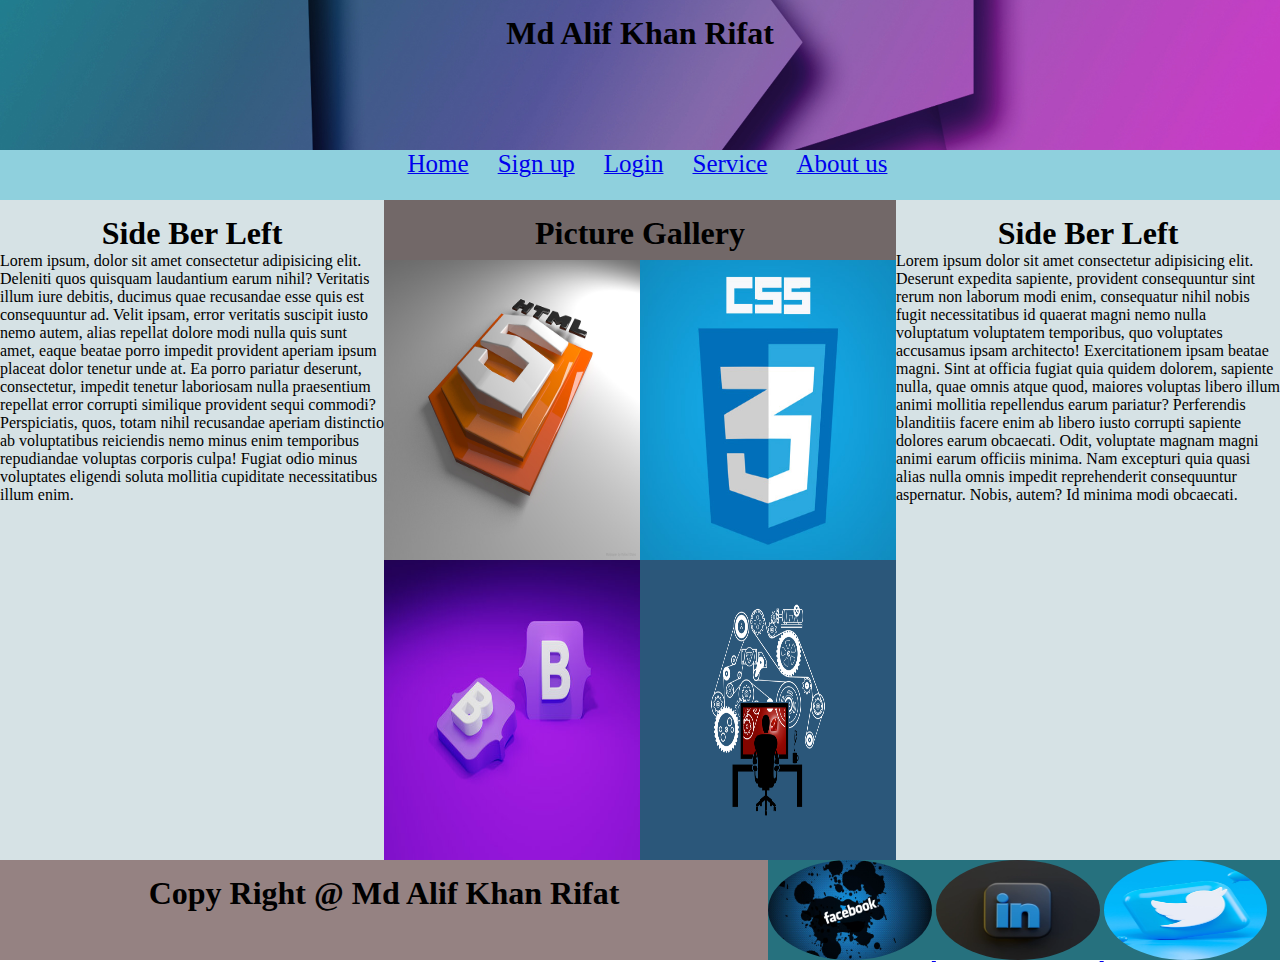
<file: index.html>
<!DOCTYPE html>
<html lang="en">
<head>
    <meta charset="UTF-8">
    <meta http-equiv="X-UA-Compatible" content="IE=edge">
    <meta name="viewport" content="width=device-width, initial-scale=1.0">
    <title>Home Work 2</title>
    <link rel="stylesheet" href="css/style.css">

    
</head>
<body>
    <div class="main">
        <div class="div1">
            <header>
                <div class="div1h">
                    <H1>Md Alif Khan Rifat</H1> 
                </div>
                <div class="div2h">
                    
                        <ul> 
                            <a href="index.html"><li>Home</li></a>
                            <a href="signup.html"><li class="list">Sign up</li></a>
                            <a href="login.html"><li>Login</li></a>
                            <a href="service.html"><li>Service</li></a>
                            <a href="about.html"><li>About us</li></a>   
                        </ul>
                    
                </div>
            </header>
        </div>
        <div class="div2">
            <div class="div2l">
                <h1>Side Ber Left</h1>
                <p>
                    Lorem ipsum, dolor sit amet consectetur adipisicing elit. Deleniti quos quisquam laudantium earum nihil? Veritatis illum iure debitis, ducimus quae recusandae esse quis est consequuntur ad. Velit ipsam, error veritatis suscipit iusto nemo autem, alias repellat dolore modi nulla quis sunt amet, eaque beatae porro impedit provident aperiam ipsum placeat dolor tenetur unde at. Ea porro pariatur deserunt, consectetur, impedit tenetur laboriosam nulla praesentium repellat error corrupti similique provident sequi commodi? Perspiciatis, quos, totam nihil recusandae aperiam distinctio ab voluptatibus reiciendis nemo minus enim temporibus repudiandae voluptas corporis culpa! Fugiat odio minus voluptates eligendi soluta mollitia cupiditate necessitatibus illum enim.
                </p>
            </div>
            <div class="div2m">
                <div class="div2m1">
                    <h1>Picture Gallery</h1>
                    
                </div>
                <div class="div2m2">
                    <img src="img/pic1.jpg" alt="#" style="height: 300px; width: 100%;">
                </div>
                <div class="div2m3">
                    <img src="img/pic2.jpg" alt="#" style="height: 300px; width: 100%;">
                </div>
                <div class="div2m4">
                    <img src="img/pic3.jpg" alt="#" style="height: 300px; width: 100%;">
                </div>
                <div class="div2m5" >
                    <img src="img/pic4.png" alt="#" style="height: 300px; width: 100%;">
                </div>
            </div>
            <div class="div2r">
                <h1>Side Ber Left</h1>
                <p>
                    Lorem ipsum dolor sit amet consectetur adipisicing elit. Deserunt expedita sapiente, provident consequuntur sint rerum non laborum modi enim, consequatur nihil nobis fugit necessitatibus id quaerat magni nemo nulla voluptatum voluptatem temporibus, quo voluptates accusamus ipsam architecto! Exercitationem ipsam beatae magni. Sint at officia fugiat quia quidem dolorem, sapiente nulla, quae omnis atque quod, maiores voluptas libero illum animi mollitia repellendus earum pariatur? Perferendis blanditiis facere enim ab libero iusto corrupti sapiente dolores earum obcaecati. Odit, voluptate magnam magni animi earum officiis minima. Nam excepturi quia quasi alias nulla omnis impedit reprehenderit consequuntur aspernatur. Nobis, autem? Id minima modi obcaecati.

                </p>
            </div>
        </div>
        <div class="div3">
            <div class="div3l" style=" position:absolute; width: 60%; height: 100px; background-color: rgb(149, 130, 130); left: 0%; text-align: center;">
                <h1>Copy Right @ Md Alif Khan Rifat</h1>
            </div>
            <div class="div3r" style=" position:absolute; width: 40%; height: 100px; background-color: rgb(38, 113, 126); right: 0%;">
                
                <a href="https://www.facebook.com/mdalifkhanrifat/" target="_blank">
                    <img src="img/dpic1.jpg" width="32%" height="100px" alt="Facebook" style="border-radius:50%;">
                </a>
                <a href="https://www.linkedin.com/in/mdalifkhanrifat/" target="_blank">
                    <img src="img/dpic2.webp" width="32%" height="100px" alt="Linkedin" style="border-radius:50%;">
                </a>
                <a href="https://twitter.com/mdalifkhanrifat" target="_blank">
                    <img src="img/dpic3.jpg" width="32%" height="100px" alt="Twitter" style="border-radius:50%;">
                </a>
            </div>
        </div>
    </div>
</body>
</html>
</file>
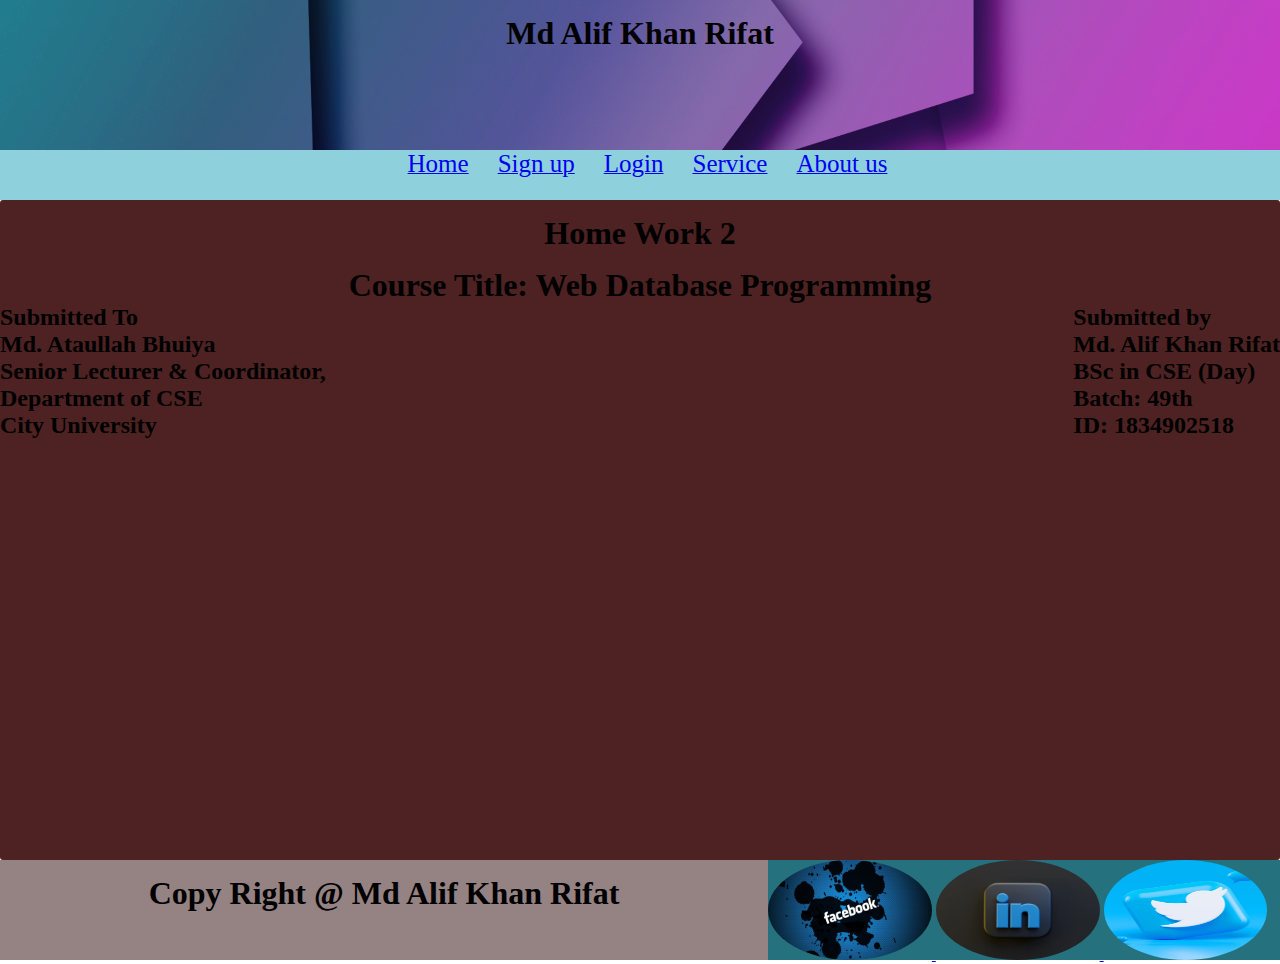
<file: about.html>
<!DOCTYPE html>
<html lang="en">
<head>
    <meta charset="UTF-8">
    <meta http-equiv="X-UA-Compatible" content="IE=edge">
    <meta name="viewport" content="width=device-width, initial-scale=1.0">
    <title>Home Work 2</title>
    <link rel="stylesheet" href="css/style.css">

    
</head>
<body>
    <div class="main">
        <div class="div1">
            <header>
                <div class="div1h">
                    <H1>Md Alif Khan Rifat</H1> 
                </div>
                <div class="div2h">
                    
                        <ul> 
                            <a href="index.html"><li>Home</li></a>
                            <a href="signup.html"><li class="list">Sign up</li></a>
                            <a href="login.html"><li>Login</li></a>
                            <a href="service.html"><li>Service</li></a>
                            <a href="about.html"><li>About us</li></a>   
                        </ul>
                    
                </div>
            </header>
        </div>
        <div class="div2">
            <h1>Home Work 2</h1>
            <section>
                <h1>Course Title: Web Database Programming</h1>
            </section>
            <section section style="float: left;">
                <h2>Submitted To</h2>
                <h2>Md. Ataullah Bhuiya</h2>
                <h2>Senior Lecturer & Coordinator,<br>
                    Department of CSE <br>
                    City University
                    </h2>
            </section>
            <section style="float: right;">
                <h2>Submitted by</h2>
                <h2>Md. Alif Khan Rifat</h2>
                <h2>BSc in CSE (Day) <br>
                    Batch: 49th <br>
                    ID: 1834902518 
                    </h2>
            </section>

        </div>
        <div class="div3">
            <div class="div3l" style=" position:absolute; width: 60%; height: 100px; background-color: rgb(149, 130, 130); left: 0%; text-align: center;">
                <h1>Copy Right @ Md Alif Khan Rifat</h1>
            </div>
            <div class="div3r" style=" position:absolute; width: 40%; height: 100px; background-color: rgb(38, 113, 126); right: 0%;">
                
                <a href="https://www.facebook.com/mdalifkhanrifat/" target="_blank">
                    <img src="img/dpic1.jpg" width="32%" height="100px" alt="Facebook" style="border-radius:50%;">
                </a>
                <a href="https://www.linkedin.com/in/mdalifkhanrifat/" target="_blank">
                    <img src="img/dpic2.webp" width="32%" height="100px" alt="Linkedin" style="border-radius:50%;">
                </a>
                <a href="https://twitter.com/mdalifkhanrifat" target="_blank">
                    <img src="img/dpic3.jpg" width="32%" height="100px" alt="Twitter" style="border-radius:50%;">
                </a>
            </div>
        </div>
    </div>
</body>
</html>
</file>
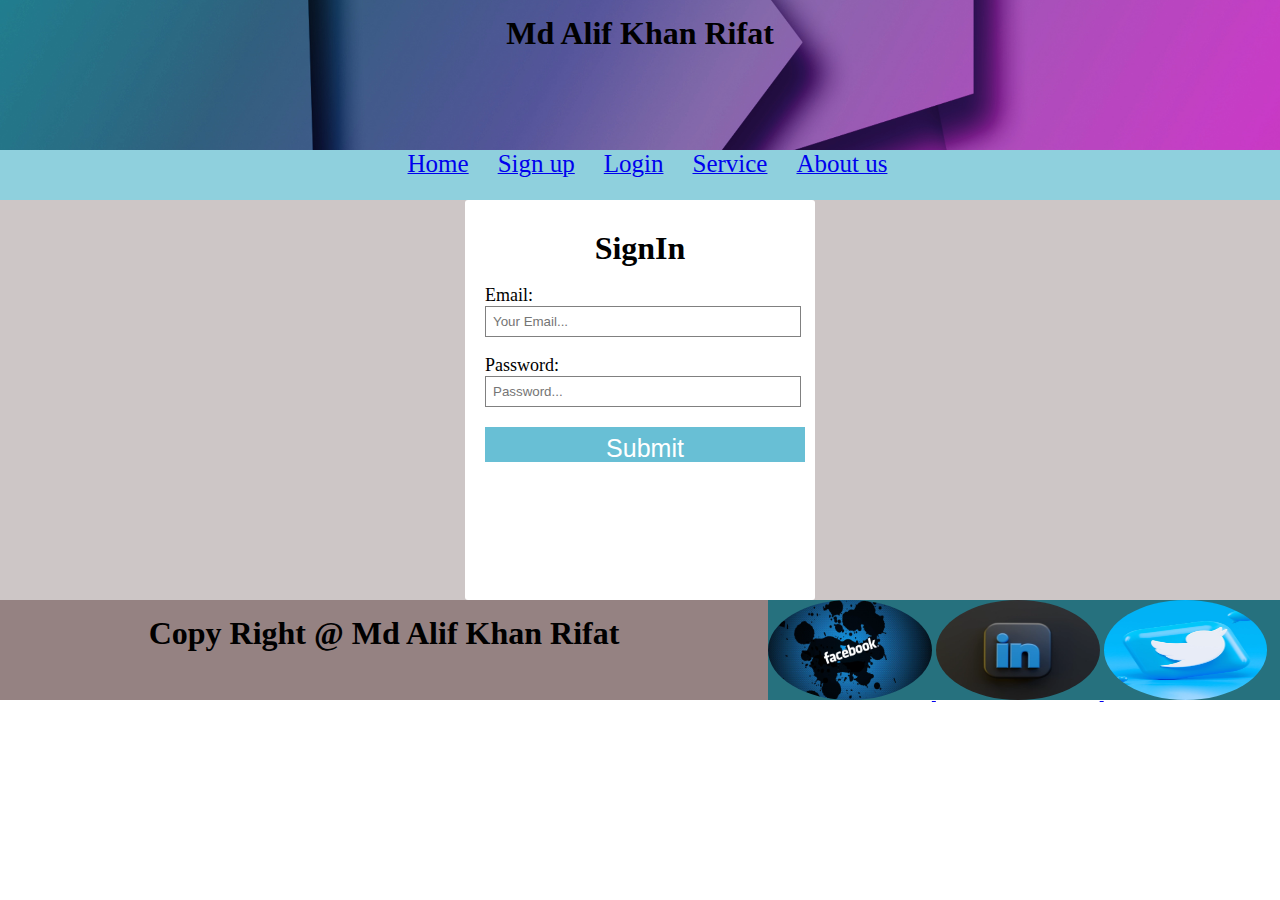
<file: login.html>
<!DOCTYPE html>
<html lang="en">
<head>
    <meta charset="UTF-8">
    <meta http-equiv="X-UA-Compatible" content="IE=edge">
    <meta name="viewport" content="width=device-width, initial-scale=1.0">
    <title>Log In</title>
    <link rel="stylesheet" href="css/style.css">

</head>
<body>
    <div class="div1">
        <header>
            <div class="div1h">
                <H1>Md Alif Khan Rifat</H1> 
            </div>
            <div class="div2h">
                
                <ul> 
                    <a href="index.html"><li>Home</li></a>
                    <a href="signup.html"><li class="list">Sign up</li></a>
                    <a href="login.html"><li>Login</li></a>
                    <a href="service.html"><li>Service</li></a>
                    <a href="about.html"><li>About us</li></a>   
                </ul>
                
            </div>
        </header>
    </div>
    <div class="div2sigup">
        <section class="singin_box">
            <h1></h1>
            <h1>SignIn</h1>
            <form action="#">
                <label class="label1" for="email">Email:</label>
                <input class="inputc" type="email" placeholder="Your Email...">
                <label class="label1" for="password">Password:</label>
                <input class="inputc" type="password" placeholder="Password...">
                <input class="inputc" type="button" value="Submit">


            </form>
        </section>
    </div>
    <div class="div3">
        <div class="div3l" style=" position:absolute; width: 60%; height: 100px; background-color: rgb(149, 130, 130); left: 0%; text-align: center;">
            <h1>Copy Right @ Md Alif Khan Rifat</h1>
        </div>
        <div class="div3r" style=" position:absolute; width: 40%; height: 100px; background-color: rgb(38, 113, 126); right: 0%;">
            
            <a href="https://www.facebook.com/mdalifkhanrifat/" target="_blank">
                <img src="img/dpic1.jpg" width="32%" height="100px" alt="Facebook" style="border-radius:50%;">
            </a>
            <a href="https://www.linkedin.com/in/mdalifkhanrifat/" target="_blank">
                <img src="img/dpic2.webp" width="32%" height="100px" alt="Linkedin" style="border-radius:50%;">
            </a>
            <a href="https://twitter.com/mdalifkhanrifat" target="_blank">
                <img src="img/dpic3.jpg" width="32%" height="100px" alt="Twitter" style="border-radius:50%;">
            </a>
        </div>
    </div>
</body>
</html>
</file>
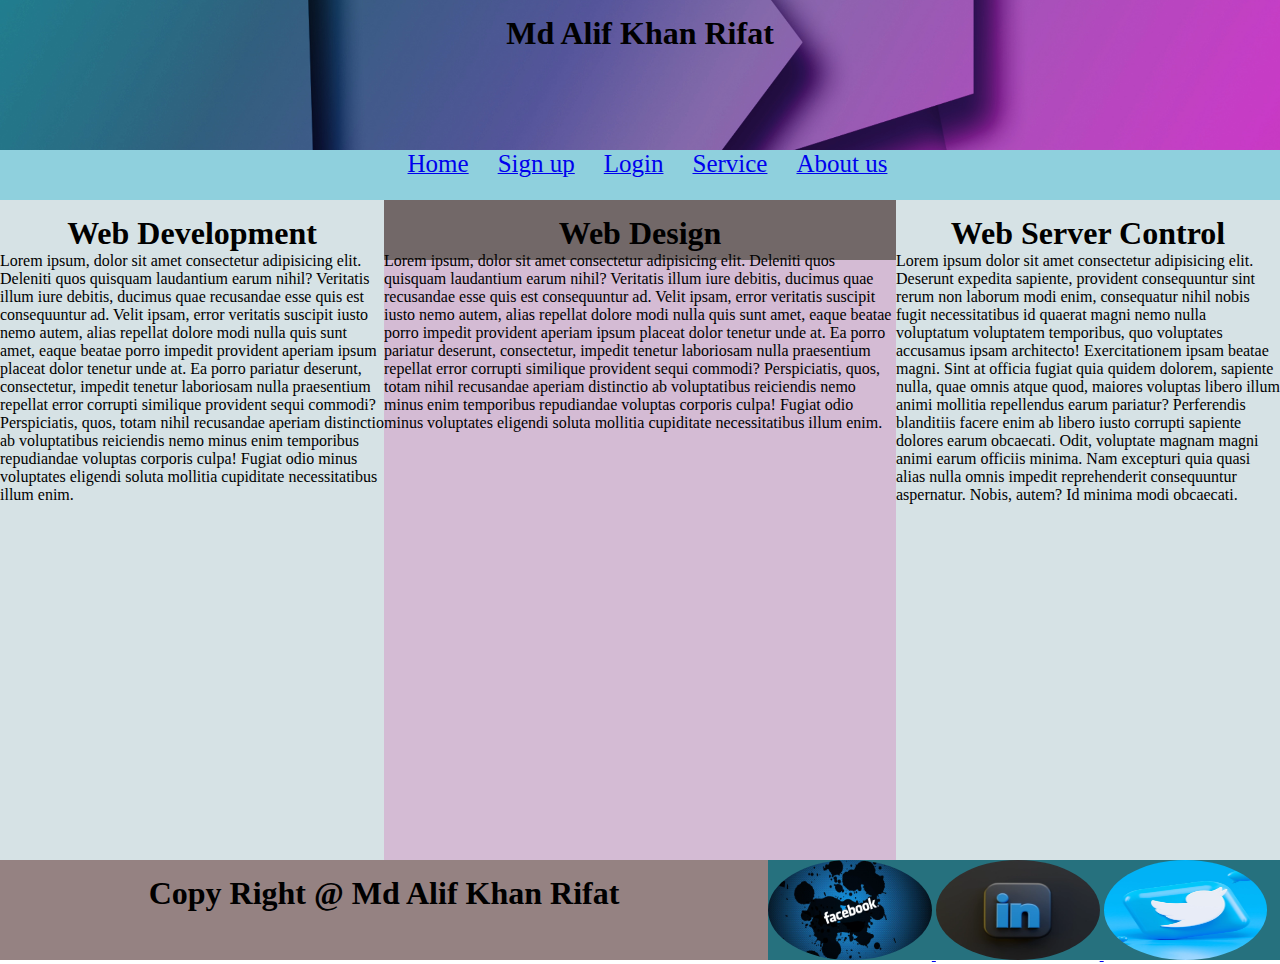
<file: service.html>
<!DOCTYPE html>
<html lang="en">
<head>
    <meta charset="UTF-8">
    <meta http-equiv="X-UA-Compatible" content="IE=edge">
    <meta name="viewport" content="width=device-width, initial-scale=1.0">
    <title>Home Work 2</title>
    <link rel="stylesheet" href="css/style.css">

    
</head>
<body>
    <div class="main">
        <div class="div1">
            <header>
                <div class="div1h">
                    <H1>Md Alif Khan Rifat</H1> 
                </div>
                <div class="div2h">
                    
                        <ul> 
                            <a href="index.html"><li>Home</li></a>
                            <a href="signup.html"><li class="list">Sign up</li></a>
                            <a href="login.html"><li>Login</li></a>
                            <a href="service.html"><li>Service</li></a>
                            <a href="about.html"><li>About us</li></a>   
                        </ul>
                    
                </div>
            </header>
        </div>
        <div class="div2">
            <div class="div2l">
                <h1>Web Development</h1>
                <p>
                    Lorem ipsum, dolor sit amet consectetur adipisicing elit. Deleniti quos quisquam laudantium earum nihil? Veritatis illum iure debitis, ducimus quae recusandae esse quis est consequuntur ad. Velit ipsam, error veritatis suscipit iusto nemo autem, alias repellat dolore modi nulla quis sunt amet, eaque beatae porro impedit provident aperiam ipsum placeat dolor tenetur unde at. Ea porro pariatur deserunt, consectetur, impedit tenetur laboriosam nulla praesentium repellat error corrupti similique provident sequi commodi? Perspiciatis, quos, totam nihil recusandae aperiam distinctio ab voluptatibus reiciendis nemo minus enim temporibus repudiandae voluptas corporis culpa! Fugiat odio minus voluptates eligendi soluta mollitia cupiditate necessitatibus illum enim.
                </p>
            </div>
            <div class="div2m">
                <div class="div2m1">
                    <h1>Web Design</h1>
                    <p>
                        Lorem ipsum, dolor sit amet consectetur adipisicing elit. Deleniti quos quisquam laudantium earum nihil? Veritatis illum iure debitis, ducimus quae recusandae esse quis est consequuntur ad. Velit ipsam, error veritatis suscipit iusto nemo autem, alias repellat dolore modi nulla quis sunt amet, eaque beatae porro impedit provident aperiam ipsum placeat dolor tenetur unde at. Ea porro pariatur deserunt, consectetur, impedit tenetur laboriosam nulla praesentium repellat error corrupti similique provident sequi commodi? Perspiciatis, quos, totam nihil recusandae aperiam distinctio ab voluptatibus reiciendis nemo minus enim temporibus repudiandae voluptas corporis culpa! Fugiat odio minus voluptates eligendi soluta mollitia cupiditate necessitatibus illum enim.
                    </p>
                    
                </div>
                
            </div>
            <div class="div2r">
                <h1>Web Server Control</h1>
                <p>
                    Lorem ipsum dolor sit amet consectetur adipisicing elit. Deserunt expedita sapiente, provident consequuntur sint rerum non laborum modi enim, consequatur nihil nobis fugit necessitatibus id quaerat magni nemo nulla voluptatum voluptatem temporibus, quo voluptates accusamus ipsam architecto! Exercitationem ipsam beatae magni. Sint at officia fugiat quia quidem dolorem, sapiente nulla, quae omnis atque quod, maiores voluptas libero illum animi mollitia repellendus earum pariatur? Perferendis blanditiis facere enim ab libero iusto corrupti sapiente dolores earum obcaecati. Odit, voluptate magnam magni animi earum officiis minima. Nam excepturi quia quasi alias nulla omnis impedit reprehenderit consequuntur aspernatur. Nobis, autem? Id minima modi obcaecati.

                </p>
            </div>
        </div>
        <div class="div3">
            <div class="div3l" style=" position:absolute; width: 60%; height: 100px; background-color: rgb(149, 130, 130); left: 0%; text-align: center;">
                <h1>Copy Right @ Md Alif Khan Rifat</h1>
            </div>
            <div class="div3r" style=" position:absolute; width: 40%; height: 100px; background-color: rgb(38, 113, 126); right: 0%;">
                
                <a href="https://www.facebook.com/mdalifkhanrifat/" target="_blank">
                    <img src="img/dpic1.jpg" width="32%" height="100px" alt="Facebook" style="border-radius:50%;">
                </a>
                <a href="https://www.linkedin.com/in/mdalifkhanrifat/" target="_blank">
                    <img src="img/dpic2.webp" width="32%" height="100px" alt="Linkedin" style="border-radius:50%;">
                </a>
                <a href="https://twitter.com/mdalifkhanrifat" target="_blank">
                    <img src="img/dpic3.jpg" width="32%" height="100px" alt="Twitter" style="border-radius:50%;">
                </a>
            </div>
        </div>
    </div>
</body>
</html>
</file>
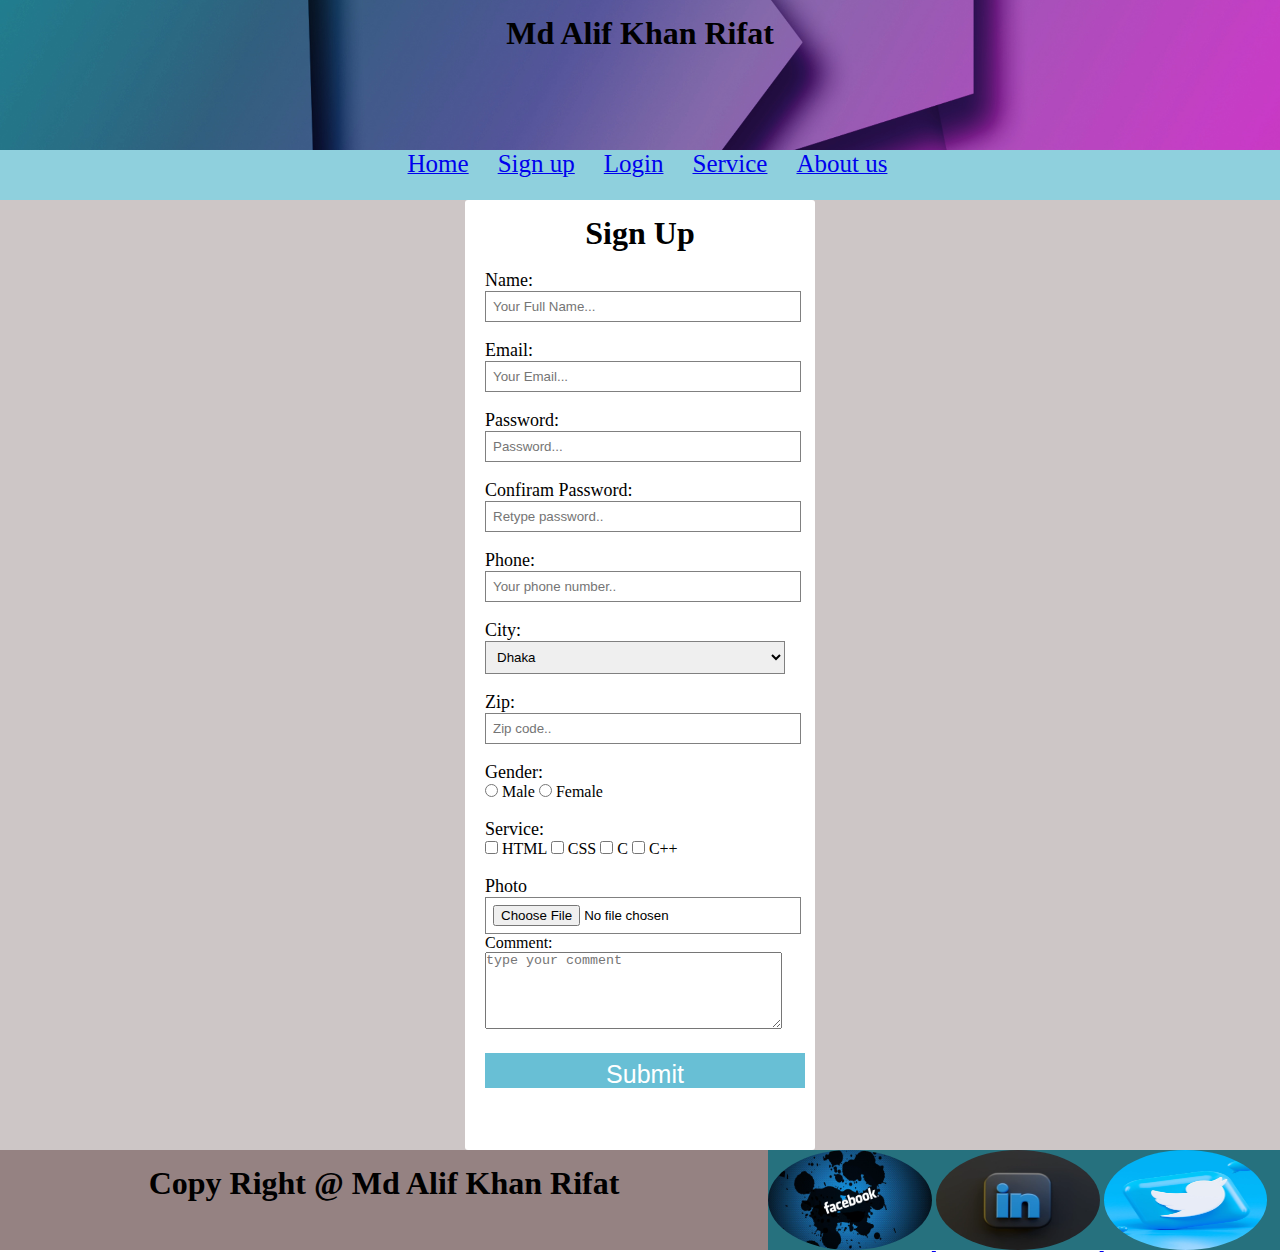
<file: signup.html>
<!DOCTYPE html>
<html lang="en">
<head>
    <meta charset="UTF-8">
    <meta http-equiv="X-UA-Compatible" content="IE=edge">
    <meta name="viewport" content="width=device-width, initial-scale=1.0">
    <title>Sign Up</title>
    <link rel="stylesheet" href="css/style.css">

</head>
<body>
    <div class="div1">
        <header>
            <div class="div1h">
                <H1>Md Alif Khan Rifat</H1> 
            </div>
            <div class="div2h">
                
                    <ul> 
                        <a href="index.html"><li>Home</li></a>
                        <a href="signup.html"><li class="list">Sign up</li></a>
                        <a href="login.html"><li>Login</li></a>
                        <a href="service.html"><li>Service</li></a>
                        <a href="about.html"><li>About us</li></a>   
                    </ul>
                
            </div>
        </header>
    </div>
    <div class="div2sigup">
        <section class="singup_box">
            <h1>Sign Up</h1>
            <form action="#">
                <label class="label1" for="name">Name:</label>
                <input class="inputc" type="text" placeholder="Your Full Name...">
                <label class="label1" for="email">Email:</label>
                <input class="inputc" type="email" placeholder="Your Email...">
                <label class="label1" for="password">Password:</label>
                <input class="inputc" type="password" placeholder="Password...">
                <label class="label1" for="password">Confiram Password:</label>
                <input class="inputc" type="password" placeholder="Retype password..">
                <label class="label1" for="phone">Phone:</label>
                <input class="inputc" type="number" placeholder="Your phone number.."><br>
                <label class="label1" for="city">City:</label>
                <select class="inputc" class="inputc" name="" class="inputc">
                    <option value="Dhaka">Dhaka</option>
                    <option value="Rajshahi">Rajshahi</option>
                    <option value="Sylet">Sylet</option>
                    <option value="Chittagong">Chittagong</option>
                    <option value="Khulna">Khulna</option>
                    <option value="Borisal">Borisal</option>
                    <option value="Rongpur">Rongpur</option>
                    <option value="Others">Others</option>
                </select>

                <label class="label1" for="zip">Zip:</label>
                <input class="inputc" type="number" placeholder="Zip code..">

                <label class="label1" for="gender">Gender:</label>
                <input type="radio" name="gender" value="Male">
                <label for="male">Male</label>
                <input type="radio" name="gender" value="Female">
                <label for="female">Female</label>

                <label class="label1" for="servic">Service:</label>
                <input type="checkbox" name="servic" value="HTML">
                <label for="html">HTML</label>
                <input type="checkbox" name="servic" value="CSS">
                <label for="css">CSS</label>
                <input type="checkbox" name="servic" value="C">
                <label for="c">C</label>
                <input type="checkbox" name="servic" value="C++">
                <label for="c++">C++</label>

                <label class="label1" for="photo">Photo</label>
                <input class="inputc" type="file" placeholder="choice your file">
                <label class=".label1" for="comment">Comment:</label>
                <textarea name="" id="" cols="35" rows="5" placeholder="type your comment"></textarea>
                <input class="inputc" type="button" value="Submit">


            </form>
        </section>
    </div>
    
    <div class="div3">
        <div class="div3l" style=" position:absolute; width: 60%; height: 100px; background-color: rgb(149, 130, 130); left: 0%; text-align: center;">
            <h1>Copy Right @ Md Alif Khan Rifat</h1>
        </div>
        <div class="div3r" style=" position:absolute; width: 40%; height: 100px; background-color: rgb(38, 113, 126); right: 0%;">
            
            <a href="https://www.facebook.com/mdalifkhanrifat/" target="_blank">
                <img src="img/dpic1.jpg" width="32%" height="100px" alt="Facebook" style="border-radius:50%;">
            </a>
            <a href="https://www.linkedin.com/in/mdalifkhanrifat/" target="_blank">
                <img src="img/dpic2.webp" width="32%" height="100px" alt="Linkedin" style="border-radius:50%;">
            </a>
            <a href="https://twitter.com/mdalifkhanrifat" target="_blank">
                <img src="img/dpic3.jpg" width="32%" height="100px" alt="Twitter" style="border-radius:50%;">
            </a>
        </div>
    </div>
</body>
</html>
</file>
<file: css/style.css>
*{
    padding: 0%;
    margin: 0%;
}
/*
 index page

*/
.div1{
    width: 100%;
    height: 200px;
    top: 0%;
}

.div1h{
    width: 100%;
    height: 150px;
    background: rgb(168, 152, 152);
    background-image: url(../img/banner.jpg);
    background-position: top center;
    background-size: cover;
    text-align: center;
}
.div1h h1{
    padding: auto;
}
.div2h{
    width: 100%;
    height: 50px;
    background: rgb(143, 208, 221);
    text-align: center;
    display: inline-block;
}
div ul li{
    font-size: 25px;
    list-style: none;
    display:inline;
    margin-left:15px;
    padding:5px;
}
.div2{
    width: 100%;
    height: 660px;
    top: 200px;
    margin: auto;
    background-color: rgb(78, 34, 34);
    border-radius: 3px;
}

.div2l{
    width: 30%;
    height: 660px;
    position:absolute;
    float:left;
    background-color: rgb(214, 226, 229);
}
.div2m{
    width: 40%;
    height: 660px;
    left: 30%;
    position: absolute;
    background-color: rgb(212, 187, 212);
}
.div2r{
    width: 30%;
    height: 660px;
    position:absolute;
    right: 0%;
    background-color: rgb(214, 226, 229);
}

.div2m1{
    position: top;
    width: 100%;
    height: 60px;
    background-color: rgb(114, 104, 104);
}
.div2m2{
    top: 60px;
    height: 300px;
    width: 50%;
    left: 0%;
    background-color:rgb(43, 136, 108);
    position:absolute;
}
.div2m3{
    top: 60px;
    height: 300px;
    width: 50%;
    right: 0%;
    background-color:rgb(82, 124, 112); 
    position:absolute;
}
.div2m4{
    top: 360px;
    height: 300px;
    width: 50%;
    left: 0%;
    background-color: rgb(137, 149, 145);
    position:absolute;
}
.div2m5{
    top: 360px;
    height: 300px;
    width: 50%;
    right: 0%;
    background-color: rgb(38, 51, 47);
    position:absolute;
}

.div3{
    width: 100%;
    height: 100px;
    top: 860px;
    margin: auto;
    background-color: rgb(211, 175, 175);
    border-radius: 3px;
}

/* 
    sign up start
*/
.div2sigup{
    background-color: rgb(205, 198, 198);
}
.singup_box{
    width: 350px;
    height: 950px;
    margin: auto;
    background-color: white;
    border-radius: 3px;
}
form{
    width: 300px;
    margin-left: 20px;
}
h1{
    text-align: center;
    padding-top: 15px;
}
.label1{
    display: flex;
    margin-top: 18px;
    font-size: 18px;
}
.inputc{
    width: 100%;
    padding: 7px;
    border: none;
    border: 1px solid gray;
}
input[type="button"]{
    width: 320px;
    height: 35px;
    margin-top: 20px;
    border: none;
    background-color: rgb(104, 191, 213);
    color:white;
    font-size: 25px;
}

/* 
    sign in
*/

.singin_box{
    width: 350px;
    height: 400px;
    margin: auto;
    background-color: white;
    border-radius: 3px;
}
</file>
